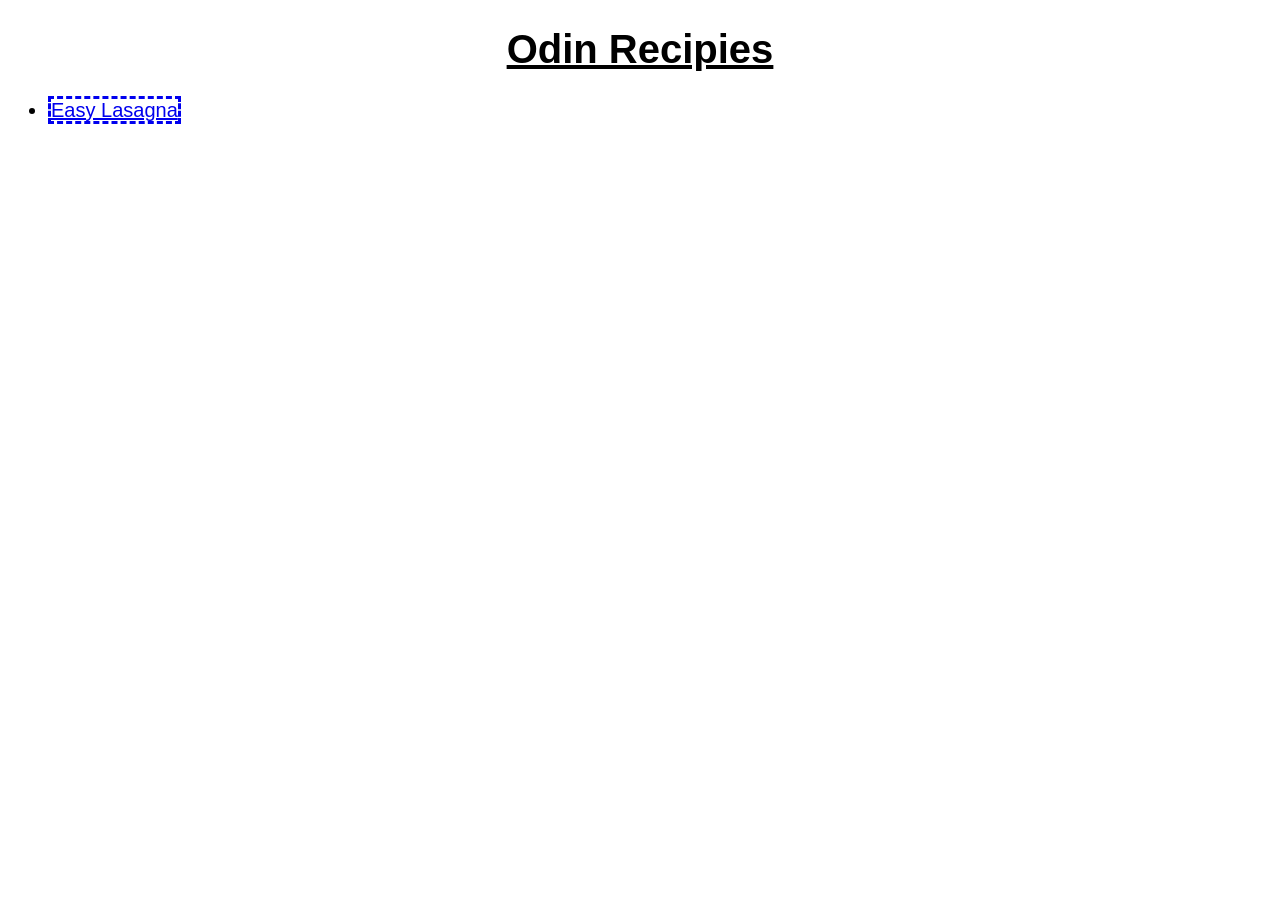
<file: index.html>
<!DOCTYPE html>
<html lang="en">
<head>
    <meta charset="UTF-8">
    <meta name="viewport" content="width=device-width, initial-scale=1.0">
    <title>Document</title>
    <link rel="stylesheet" href="style.css">
</head>
<body>
   <div> <h1> Odin Recipies</h1></div>
    <ul>
    <li><a href="./recpies/lasagna.html"> Easy Lasagna</a> </li>
    </ul>
</body>
</html>
</file>
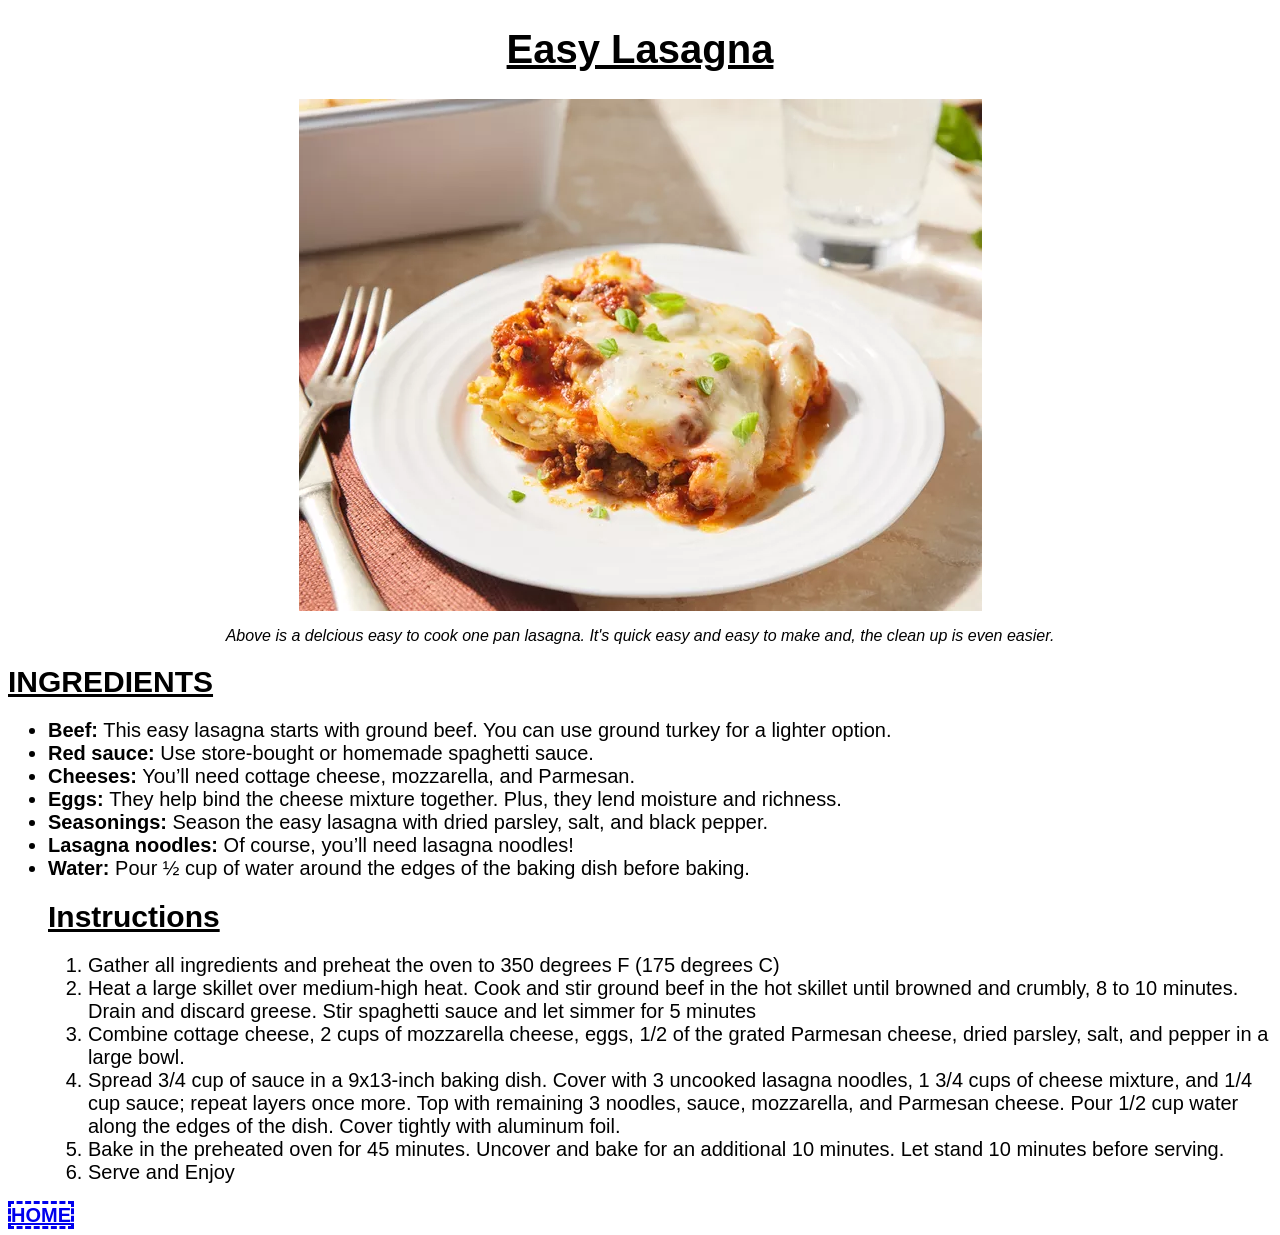
<file: recpies/lasagna.html>
<!DOCTYPE html>
<html lang="en">
<head>
    <meta charset="UTF-8">
    <meta name="viewport" content="width=device-width, initial-scale=1.0">
    <title> lasagna</title>
    <link rel="stylesheet" href="../style.css">
</head>
<body>
    <h1> Easy Lasagna</h1> 
    <img src="lasana.png" alt="lasagna">
    <p>Above is a delcious easy to cook one pan lasagna. It's quick easy and easy to make and, the clean up is even easier.</p>
<h2>INGREDIENTS</h2>
        <ul>
            <li><strong>Beef:</strong> This easy lasagna starts with ground beef. You can use ground turkey for a lighter option. </li>
            <li><strong> Red sauce:</strong> Use store-bought or homemade spaghetti sauce. </li>
            <li><strong>Cheeses:</strong> You’ll need cottage cheese, mozzarella, and Parmesan.</li>
            <li><strong> Eggs: </strong> They help bind the cheese mixture together. Plus, they lend moisture and richness. </li>
            <li> <strong> Seasonings: </strong> Season the easy lasagna with dried parsley, salt, and black pepper.</li>
            <li> <strong> Lasagna noodles: </strong> Of course, you’ll need lasagna noodles!</li>
            <li><strong> Water: </strong> Pour ½ cup of water around the edges of the baking dish before baking.</li>
            <h2> Instructions</h2>
        <ol>
            <li>Gather all ingredients and preheat the oven to 350 degrees F (175 degrees C)</li>
            <li>Heat a large skillet over medium-high heat.
                 Cook and stir ground beef in the hot skillet until browned and crumbly, 8 to 10 minutes. Drain and discard greese. 
                Stir spaghetti sauce and let simmer for 5 minutes</li>
            <li>Combine cottage cheese, 2 cups of mozzarella cheese, eggs, 
                1/2 of the grated Parmesan cheese, dried parsley, salt, and pepper in a large bowl.</li>
                <li>Spread 3/4 cup of sauce in a 9x13-inch baking dish. Cover with 3 uncooked lasagna noodles, 1 3/4 cups of cheese mixture, and 1/4 cup sauce; repeat layers once more. Top with remaining 3 noodles, sauce, mozzarella, and Parmesan cheese. Pour 1/2 cup water along the edges of the dish. Cover tightly with aluminum foil.</li>
                <li>Bake in the preheated oven for 45 minutes. Uncover and bake for an additional 10 minutes. Let stand 10 minutes before serving.</li>
                <li> Serve and Enjoy</li>
        </ol>
        </ul>
     <a href="../index.html"><strong>HOME</strong></a>
    
    
</body>
</html>
</file>
<file: style.css>
h1{
    text-align: center;
    
    font-size: 40px;
    text-decoration: underline;
 
 }

h2{
    font-size: 30px;
    margin-bottom: 20px;
    margin-top: 20px;
    text-decoration: underline;
}
p{
    font-size: 16px;
    text-align: center;
    box-sizing: border-box;
    display: block;
    font-style: italic;

}
ul{
font-size: 20px;    
}
a{
    background-color:white;
    border-style: dashed;
    font-size: 20px;
}
body{
    font-family: 'Franklin Gothic Medium', 'Arial Narrow', Arial, sans-serif;
}
img{
 display: block; 
 margin: auto;
}
</file>
